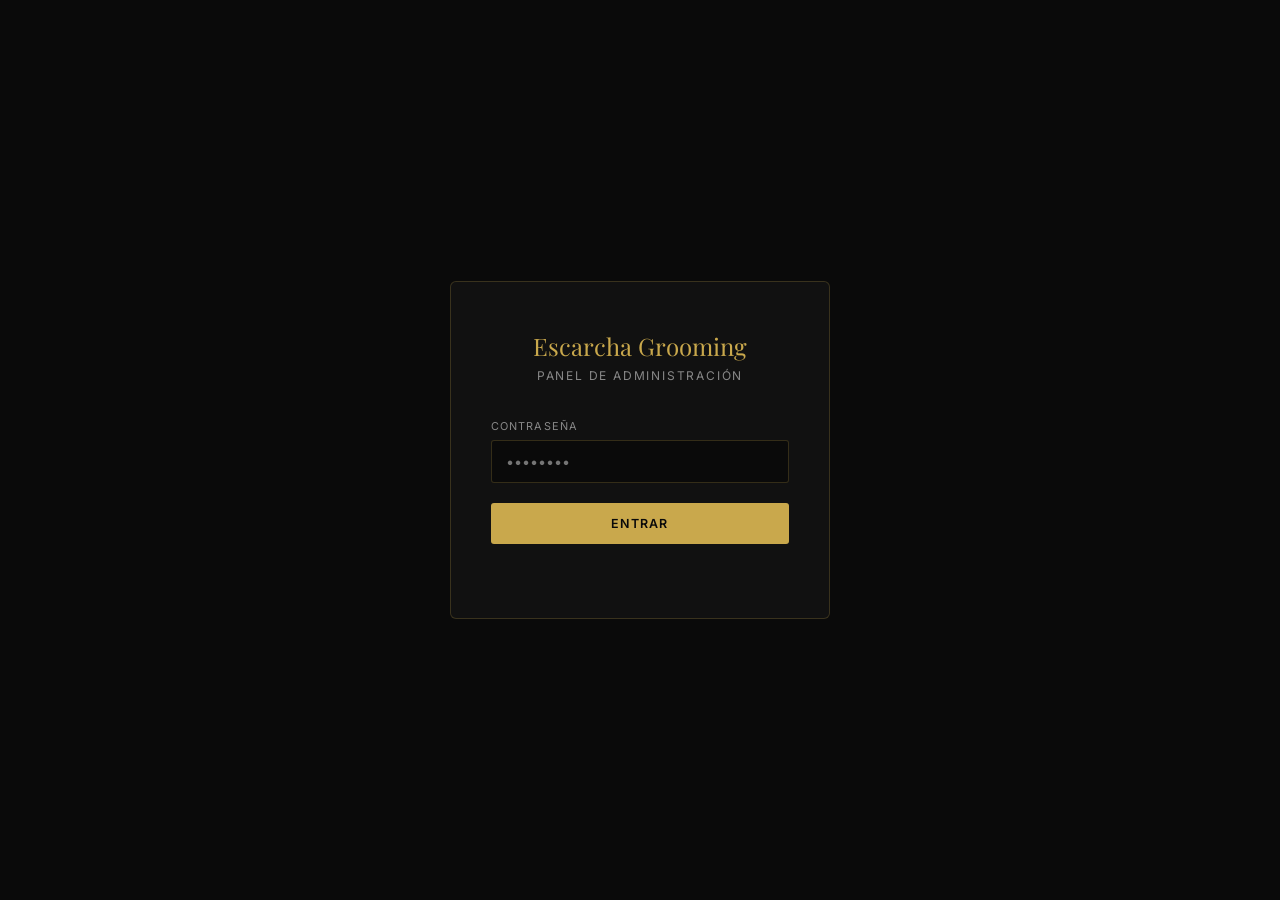
<file: admin.html>
<!DOCTYPE html>
<html lang="es">
<head>
  <meta charset="UTF-8">
  <meta name="viewport" content="width=device-width, initial-scale=1.0">
  <title>Admin — Escarcha Grooming Club</title>
  <link rel="preconnect" href="https://fonts.googleapis.com">
  <link rel="preconnect" href="https://fonts.gstatic.com" crossorigin>
  <link href="https://fonts.googleapis.com/css2?family=Playfair+Display:wght@400;600&family=Inter:wght@300;400;500;600&display=swap" rel="stylesheet">
  <link rel="stylesheet" href="/admin.css?v=6">
</head>
<body>

<!-- ── LOGIN ─────────────────────────────────────────────────────────────── -->
<div id="login-screen">
  <div class="login-card">
    <p class="login-logo">Escarcha Grooming</p>
    <p class="login-sub">Panel de administración</p>
    <label class="login-label" for="adm-pass">Contraseña</label>
    <input class="login-input" id="adm-pass" type="password" placeholder="••••••••" autocomplete="current-password">
    <button class="btn-gold" id="adm-login-btn">Entrar</button>
    <p class="login-err" id="login-err"></p>
  </div>
</div>

<!-- ── ADMIN ──────────────────────────────────────────────────────────────── -->
<div id="admin-screen">

  <header class="adm-header">
    <div class="adm-logo">Escarcha Grooming <span>Admin</span></div>
    <button class="adm-logout" id="adm-logout">Cerrar sesión</button>
  </header>

  <nav class="adm-tabs">
    <button class="adm-tab active" data-tab="reservas">Reservas</button>
    <button class="adm-tab" data-tab="disponibilidad">Disponibilidad</button>
    <button class="adm-tab" data-tab="barberos">Barberos</button>
    <button class="adm-tab" data-tab="facturacion">Facturación</button>
  </nav>

  <main class="adm-content">

    <!-- PANEL: Reservas -->
    <div class="adm-panel active" id="panel-reservas">

      <!-- Stats clicables para filtrar -->
      <div class="adm-stats" id="adm-stats">
        <div class="adm-stat stat-filter" data-filter-estado="" data-filter-hoy="1">
          <div class="adm-stat-val" id="stat-hoy">—</div>
          <div class="adm-stat-label">Hoy</div>
        </div>
        <div class="adm-stat stat-filter" data-filter-estado="pendiente">
          <div class="adm-stat-val" id="stat-pendientes">—</div>
          <div class="adm-stat-label">Pendientes</div>
        </div>
        <div class="adm-stat stat-filter" data-filter-estado="confirmada">
          <div class="adm-stat-val" id="stat-confirmadas">—</div>
          <div class="adm-stat-label">Confirmadas</div>
        </div>
        <div class="adm-stat stat-filter" data-filter-estado="cancelada">
          <div class="adm-stat-val" id="stat-canceladas">—</div>
          <div class="adm-stat-label">Canceladas</div>
        </div>
        <div class="adm-stat stat-filter" data-filter-estado="">
          <div class="adm-stat-val" id="stat-total">—</div>
          <div class="adm-stat-label">Total</div>
        </div>
      </div>

      <div class="adm-filters">
        <select class="adm-select" id="flt-barbero">
          <option value="">Todos los barberos</option>
        </select>
        <select class="adm-select" id="flt-estado">
          <option value="">Todos los estados</option>
          <option value="pendiente">Pendiente</option>
          <option value="confirmada">Confirmada</option>
          <option value="cancelada">Cancelada</option>
          <option value="pagada">Pagada</option>
          <option value="no-show">No-Show</option>
        </select>
        <input class="adm-date-input" id="flt-fecha" type="date">
        <button class="btn-outline" id="flt-clear" style="padding:8px 14px;font-size:0.7rem;">Limpiar</button>
        <button class="btn-sm-gold" id="flt-refresh" style="margin-left:auto;">↺ Actualizar</button>
        <button class="btn-sm-gold" id="res-nueva-btn" style="margin-left:8px;">+ Nueva Cita</button>
      </div>

      <div class="adm-table-wrap">
        <table class="adm-table">
          <thead>
            <tr>
              <th class="col-ref">Ref.</th>
              <th>Fecha</th>
              <th>Hora</th>
              <th>Servicio</th>
              <th>Precio</th>
              <th>Barbero</th>
              <th>Cliente</th>
              <th class="col-tel">Teléfono</th>
              <th>Estado</th>
              <th class="col-email-conf">📧 Conf.</th>
              <th class="col-wa">📱 WA</th>
              <th class="col-fidel">⭐ Fidel.</th>
              <th>Acciones</th>
            </tr>
          </thead>
          <tbody id="res-tbody"></tbody>
        </table>
        <div class="adm-empty" id="res-empty" style="display:none;">No hay reservas con estos filtros.</div>
      </div>
    </div>

    <!-- PANEL: Facturación -->
    <div class="adm-panel" id="panel-facturacion">
      <div class="adm-filters">
        <input class="adm-date-input" id="fac-desde" type="date" placeholder="Desde">
        <input class="adm-date-input" id="fac-hasta" type="date" placeholder="Hasta">
        <select class="adm-select" id="fac-barbero">
          <option value="">Todos los barberos</option>
        </select>
        <button class="btn-sm-gold" id="fac-buscar">Ver Informe</button>
        <button class="btn-outline" id="fac-csv" style="padding:8px 14px;font-size:0.7rem;margin-left:auto;">↓ Exportar CSV</button>
      </div>

      <!-- KPIs Facturación -->
      <div class="adm-stats" id="fac-stats" style="margin-bottom:32px">
        <div class="adm-stat">
          <div class="adm-stat-val" id="fac-total-ingresos">—</div>
          <div class="adm-stat-label">Ingresos Totales (€)</div>
        </div>
        <div class="adm-stat">
          <div class="adm-stat-val" id="fac-total-pendiente">—</div>
          <div class="adm-stat-label">Pendiente Facturar (€)</div>
        </div>
        <div class="adm-stat">
          <div class="adm-stat-val" id="fac-total-reservas">—</div>
          <div class="adm-stat-label">Citas Facturables</div>
        </div>
        <div class="adm-stat">
          <div class="adm-stat-val" id="fac-ticket-medio">—</div>
          <div class="adm-stat-label">Ticket Medio (€)</div>
        </div>
      </div>

      <!-- Tabla Operativa de Facturación -->
      <h3 style="font-family:var(--font-display);font-size:0.95rem;color:var(--color-gold);margin-bottom:16px;letter-spacing:0.05em;">Operativa de Facturación</h3>
      <div id="fac-tabla-wrap" class="adm-table-wrap" style="margin-bottom:48px">
        <table class="adm-table">
          <thead>
            <tr>
              <th>Fecha</th>
              <th>Cliente</th>
              <th>Servicio</th>
              <th>Precio</th>
              <th>Barbero</th>
              <th>Pago</th>
              <th>Factura / Acción</th>
            </tr>
          </thead>
          <tbody id="fac-tbody"></tbody>
        </table>
        <div class="adm-empty" id="fac-empty" style="display:none;">No hay datos para estos filtros.</div>
      </div>

      <div class="fact-grid">
        <!-- Top Servicios -->
        <div>
          <h3 style="font-family:var(--font-display);font-size:0.95rem;color:var(--color-gold);margin-bottom:16px;letter-spacing:0.05em;">Top Servicios</h3>
          <div id="fac-servicios"></div>
        </div>
        <!-- Rendimiento por Barbero -->
        <div>
          <h3 style="font-family:var(--font-display);font-size:0.95rem;color:var(--color-gold);margin-bottom:16px;letter-spacing:0.05em;">Rendimiento por Barbero</h3>
          <div id="fac-barberos"></div>
        </div>
      </div>
    </div>

    <!-- PANEL: Disponibilidad -->
    <div class="adm-panel" id="panel-disponibilidad">
      <div class="disp-controls">
        <div class="disp-field">
          <label class="disp-label">Barbero</label>
          <select class="disp-input" id="disp-barbero">
            <option value="andrea">Andrea Escarcha</option>
            <option value="carlos">Carlos</option>
            <option value="lucas">Lucas</option>
          </select>
        </div>
        <button class="btn-outline" id="disp-add-week">+ Añadir semana completa</button>
        <button class="btn-sm-gold" id="disp-refresh">↺ Actualizar</button>
      </div>

      <div class="week-nav">
        <button class="week-nav-btn" id="week-prev">&#8249;</button>
        <span class="week-label" id="week-label"></span>
        <button class="week-nav-btn" id="week-next">&#8250;</button>
      </div>

      <div class="week-grid-wrap">
        <div class="week-grid" id="week-grid"></div>
      </div>

      <div class="week-legend">
        <span class="wl-libre"><span class="wl-dot"></span>Disponible (click para quitar)</span>
        <span class="wl-ocupado"><span class="wl-dot"></span>Reservado</span>
        <span class="wl-vacio"><span class="wl-dot"></span>Sin slot (click para añadir)</span>
      </div>
    </div>

    <!-- PANEL: Barberos -->
    <div class="adm-panel" id="panel-barberos">
      <div style="display:flex;justify-content:space-between;align-items:center;margin-bottom:24px;flex-wrap:wrap;gap:12px">
        <h2 style="font-family:var(--font-display);font-size:1.05rem;color:var(--color-white)">Equipo de barberos</h2>
        <button class="btn-sm-gold" id="barb-add-btn">+ Añadir barbero</button>
      </div>
      <div class="barb-grid" id="barb-grid">
        <p class="adm-empty">Cargando…</p>
      </div>
    </div>

  </main>
</div>

<!-- Modal barbero -->
<div class="modal-overlay hidden" id="barb-modal" role="dialog" aria-modal="true" aria-labelledby="modal-title">
  <div class="modal-card">
    <p class="modal-title" id="modal-title">Añadir Barbero</p>
    <input type="hidden" id="modal-barb-id">
    <div class="modal-grid">
      <div class="modal-field">
        <label class="modal-label" for="modal-nombre">Nombre *</label>
        <input class="modal-input" id="modal-nombre" type="text" placeholder="Andrea">
      </div>
      <div class="modal-field">
        <label class="modal-label" for="modal-apellido">Apellido</label>
        <input class="modal-input" id="modal-apellido" type="text" placeholder="Escarcha">
      </div>
      <div class="modal-field full">
        <label class="modal-label" for="modal-rol">Rol / Especialidad *</label>
        <input class="modal-input" id="modal-rol" type="text" placeholder="Fundadora & Master Barber">
      </div>
      <div class="modal-field full">
        <label class="modal-label" for="modal-desc">Descripción</label>
        <textarea class="modal-textarea" id="modal-desc" placeholder="Breve descripción del barbero…"></textarea>
      </div>
      <div class="modal-field full">
        <label class="modal-label">Foto de perfil</label>
        <input type="file" id="modal-foto" accept="image/*" style="color:var(--color-gray);font-size:0.8rem;margin-top:2px">
        <img class="modal-foto-preview" id="modal-foto-preview" alt="Vista previa foto">
        <p style="font-size:0.68rem;color:var(--color-gray);margin-top:6px">JPG, PNG o WebP · máx. 2 MB</p>
      </div>
    </div>
    <p class="login-err" id="modal-err" style="margin-top:8px"></p>
    <div class="modal-actions">
      <button class="btn-outline" id="modal-cancel">Cancelar</button>
      <button class="btn-sm-gold" id="modal-save">Guardar</button>
    </div>
  </div>
</div>

<!-- Modal Nueva Reserva Manual -->
<div class="modal-overlay hidden" id="res-modal" role="dialog" aria-modal="true">
  <div class="modal-card" style="max-width:560px">
    <p class="modal-title">Nueva Cita (Manual)</p>
    <div class="modal-grid">
      <div class="modal-field full">
        <label class="modal-label" for="rm-barbero">Barbero *</label>
        <select class="modal-input" id="rm-barbero"></select>
      </div>
      <div class="modal-field">
        <label class="modal-label" for="rm-fecha">Fecha *</label>
        <input class="modal-input" id="rm-fecha" type="date">
      </div>
      <div class="modal-field">
        <label class="modal-label" for="rm-hora">Hora *</label>
        <select class="modal-input" id="rm-hora">
          <option value="10:00">10:00</option><option value="10:45">10:45</option>
          <option value="11:30">11:30</option><option value="12:15">12:15</option>
          <option value="13:00">13:00</option><option value="16:00">16:00</option>
          <option value="16:45">16:45</option><option value="17:30">17:30</option>
          <option value="18:15">18:15</option><option value="19:00">19:00</option>
          <option value="19:45">19:45</option>
        </select>
      </div>
      <div class="modal-field full">
        <label class="modal-label">Servicios (selecciona varios) *</label>
        <div id="rm-servicios-list" class="srv-list-container">
          <!-- Se puebla dinámicamente desde admin.js -->
        </div>
      </div>
      <div class="modal-field">
        <label class="modal-label" for="rm-precio">Precio Total (€)</label>
        <input class="modal-input" id="rm-precio" type="number" placeholder="0" min="0" step="0.5">
      </div>
      <div class="modal-field">
        <label class="modal-label" for="rm-nombre">Nombre Cliente *</label>
        <input class="modal-input" id="rm-nombre" type="text" placeholder="Nombre">
      </div>
      <div class="modal-field">
        <label class="modal-label" for="rm-telefono">Teléfono</label>
        <input class="modal-input" id="rm-telefono" type="tel" placeholder="+34 600 000 000">
      </div>
      <div class="modal-field full">
        <label class="modal-label" for="rm-email">Email</label>
        <input class="modal-input" id="rm-email" type="email" placeholder="opcional@email.com">
      </div>
      <div class="modal-field full">
        <label class="modal-label" for="rm-notas">Notas internas</label>
        <textarea class="modal-textarea" id="rm-notas" placeholder="Preferencias, observaciones…" style="height:60px"></textarea>
      </div>
    </div>
    <p class="login-err" id="rm-err" style="margin-top:8px"></p>
    <div class="modal-actions">
      <button class="btn-outline" id="rm-cancel">Cancelar</button>
      <button class="btn-sm-gold" id="rm-save">Guardar Cita</button>
    </div>
  </div>
</div>

<!-- Modal Historial Cliente -->
<div class="modal-overlay hidden" id="hist-modal" role="dialog" aria-modal="true">
  <div class="modal-card" style="max-width:600px">
    <p class="modal-title" id="hist-titulo">Historial de Cliente</p>
    <div id="hist-content" style="margin-top:16px"></div>
    <div class="modal-actions">
      <button class="btn-outline" id="hist-close">Cerrar</button>
    </div>
  </div>
</div>

<!-- Modal Confirmación Genérico (Reutilizable) -->
<div class="modal-overlay hidden" id="confirm-modal" style="z-index: 2000;">
  <div class="modal-card" style="max-width:400px; text-align:center;">
    <p class="modal-title" id="confirm-title">Confirmar acción</p>
    <p id="confirm-msg" style="font-size:0.9rem; color:var(--color-gray); margin:16px 0 24px; line-height:1.5;"></p>
    <div class="modal-actions" style="justify-content:center; gap:12px;">
      <button class="btn-outline" id="confirm-cancel" style="flex:1">Cancelar</button>
      <button class="btn-sm-gold" id="confirm-ok" style="flex:1">Confirmar</button>
    </div>
  </div>
</div>

<!-- Toast -->
<div class="toast" id="toast"></div>

<script src="/admin.js?v=6"></script>
</body>
</html>
</file>
<file: admin.css>
:root {
      --color-bg:       #0a0a0a;
      --color-bg-card:  #111111;
      --color-bg-hover: #161616;
      --color-gold:     #c9a84c;
      --color-gold-dim: rgba(201,168,76,0.12);
      --color-white:    #f5f0e8;
      --color-gray:     #888888;
      --color-border:   rgba(201,168,76,0.22);
      --color-danger:   #e05252;
      --color-success:  #52c478;
      --font-display: 'Playfair Display', Georgia, serif;
      --font-body:    'Inter', system-ui, sans-serif;
      --transition:   0.25s ease;
    }
    *, *::before, *::after { box-sizing: border-box; margin: 0; padding: 0; }
    body {
      background: var(--color-bg);
      color: var(--color-white);
      font-family: var(--font-body);
      font-size: 14px;
      min-height: 100vh;
      overflow-x: hidden;
    }

    /* ── Login ─────────────────────────────────────────────────────────────── */
    #login-screen {
      display: flex;
      align-items: center;
      justify-content: center;
      min-height: 100vh;
      padding: 24px;
    }
    .login-card {
      background: var(--color-bg-card);
      border: 1px solid var(--color-border);
      border-radius: 6px;
      padding: 48px 40px;
      width: 100%;
      max-width: 380px;
      text-align: center;
    }
    .login-logo {
      font-family: var(--font-display);
      font-size: 1.5rem;
      color: var(--color-gold);
      margin-bottom: 6px;
    }
    .login-sub {
      font-size: 0.75rem;
      color: var(--color-gray);
      text-transform: uppercase;
      letter-spacing: 0.15em;
      margin-bottom: 36px;
    }
    .login-label {
      display: block;
      text-align: left;
      font-size: 0.68rem;
      color: var(--color-gray);
      text-transform: uppercase;
      letter-spacing: 0.1em;
      margin-bottom: 7px;
    }
    .login-input {
      width: 100%;
      background: var(--color-bg);
      border: 1px solid var(--color-border);
      color: var(--color-white);
      font-family: var(--font-body);
      font-size: 0.9rem;
      padding: 12px 14px;
      border-radius: 3px;
      outline: none;
      transition: border-color var(--transition);
      margin-bottom: 20px;
    }
    .login-input:focus { border-color: var(--color-gold); }
    .btn-gold {
      background: var(--color-gold);
      color: #0a0a0a;
      border: none;
      font-family: var(--font-body);
      font-weight: 600;
      font-size: 0.78rem;
      letter-spacing: 0.1em;
      text-transform: uppercase;
      padding: 13px 28px;
      border-radius: 3px;
      cursor: pointer;
      transition: opacity var(--transition);
      width: 100%;
    }
    .btn-gold:hover { opacity: 0.88; }
    .login-err {
      font-size: 0.78rem;
      color: var(--color-danger);
      margin-top: 12px;
      min-height: 1.2em;
    }

    /* ── Layout admin ──────────────────────────────────────────────────────── */
    #admin-screen { display: none; }
    .adm-header {
      background: var(--color-bg-card);
      border-bottom: 1px solid var(--color-border);
      padding: 0 28px;
      display: flex;
      align-items: center;
      justify-content: space-between;
      height: 60px;
      position: sticky;
      top: 0;
      z-index: 10;
    }
    .adm-logo {
      font-family: var(--font-display);
      font-size: 1.1rem;
      color: var(--color-gold);
    }
    .adm-logo span { color: var(--color-gray); font-size: 0.72rem; font-family: var(--font-body); margin-left: 8px; text-transform: uppercase; letter-spacing: 0.1em; }
    .adm-logout {
      background: none;
      border: 1px solid var(--color-border);
      color: var(--color-gray);
      font-size: 0.72rem;
      padding: 6px 14px;
      border-radius: 3px;
      cursor: pointer;
      transition: color var(--transition), border-color var(--transition);
    }
    .adm-logout:hover { color: var(--color-gold); border-color: var(--color-gold); }

    .adm-tabs {
      display: flex;
      flex-wrap: wrap;
      gap: 2px;
      background: var(--color-bg-card);
      border-bottom: 1px solid var(--color-border);
      padding: 0 28px;
    }
    .adm-tab {
      background: none;
      border: none;
      color: var(--color-gray);
      font-family: var(--font-body);
      font-size: 0.78rem;
      text-transform: uppercase;
      letter-spacing: 0.1em;
      padding: 14px 20px;
      cursor: pointer;
      border-bottom: 2px solid transparent;
      transition: color var(--transition), border-color var(--transition);
    }
    .adm-tab:hover { color: var(--color-white); }
    .adm-tab.active { color: var(--color-gold); border-bottom-color: var(--color-gold); }

    .adm-content {
      padding: 32px 28px;
      max-width: 100%;
      margin: 0 auto;
    }

    .adm-panel { display: none; }
    .adm-panel.active { display: block; }

    /* ── Stats ─────────────────────────────────────────────────────────────── */
    .adm-stats {
      display: grid;
      grid-template-columns: repeat(auto-fit, minmax(140px, 1fr));
      gap: 12px;
      margin-bottom: 28px;
    }
    .adm-stat {
      background: var(--color-bg-card);
      border: 1px solid var(--color-border);
      border-radius: 4px;
      padding: 18px 20px;
    }
    .adm-stat-val {
      font-family: var(--font-display);
      font-size: 2rem;
      color: var(--color-gold);
      line-height: 1;
      margin-bottom: 6px;
    }
    .adm-stat-label {
      font-size: 0.68rem;
      color: var(--color-gray);
      text-transform: uppercase;
      letter-spacing: 0.1em;
    }

    /* ── Filtros ───────────────────────────────────────────────────────────── */
    .adm-filters {
      display: flex;
      flex-wrap: wrap;
      gap: 10px;
      margin-bottom: 20px;
      align-items: center;
    }
    .adm-select, .adm-date-input {
      background: var(--color-bg-card);
      border: 1px solid var(--color-border);
      color: var(--color-white);
      font-family: var(--font-body);
      font-size: 0.8rem;
      padding: 8px 12px;
      border-radius: 3px;
      outline: none;
      transition: border-color var(--transition);
    }
    .adm-select:focus, .adm-date-input:focus { border-color: var(--color-gold); }
    .adm-date-input { color-scheme: dark; }

    /* ── Tabla de reservas ─────────────────────────────────────────────────── */
    .adm-table-wrap { overflow-x: auto; }
    .adm-table {
      width: 100%;
      border-collapse: collapse;
      font-size: 0.82rem;
    }
    .adm-table th {
      text-align: left;
      font-size: 0.65rem;
      text-transform: uppercase;
      letter-spacing: 0.1em;
      color: var(--color-gray);
      padding: 10px 14px;
      border-bottom: 1px solid var(--color-border);
      white-space: nowrap;
    }

    /* Ocultar columnas no críticas en pantallas pequeñas para reducir scroll */
    @media (max-width: 1100px) {
      .col-ref, .col-fidel, .col-wa { display: none !important; }
    }
    @media (max-width: 900px) {
      .col-email-conf, .col-tel { display: none !important; }
    }
    .adm-table td {
      padding: 12px 14px;
      border-bottom: 1px solid rgba(201,168,76,0.07);
      vertical-align: middle;
    }
    .adm-table tr:hover td { background: var(--color-bg-hover); }
    .adm-table .td-small { font-size: 0.75rem; color: var(--color-gray); }

    .badge {
      display: inline-block;
      font-size: 0.65rem;
      font-weight: 600;
      text-transform: uppercase;
      letter-spacing: 0.07em;
      padding: 3px 8px;
      border-radius: 3px;
    }
    .badge-pendiente  { background: rgba(201,168,76,0.15); color: var(--color-gold); }
    .badge-confirmada { background: rgba(82,196,120,0.15); color: var(--color-success); }
    .badge-cancelada  { background: rgba(224,82,82,0.15);  color: var(--color-danger); }
    .badge-pagada     { background: rgba(82,196,120,0.25); color: var(--color-success); }
    .badge-no-show    { background: rgba(128,128,128,0.2); color: #aaa; }
    .stat-filter:hover { transform: translateY(-2px); box-shadow: 0 4px 16px rgba(201,168,76,0.15); }

    .adm-action {
      background: none;
      border: 1px solid var(--color-border);
      color: var(--color-gray);
      font-size: 0.7rem;
      padding: 4px 10px;
      border-radius: 3px;
      cursor: pointer;
      margin-right: 4px;
      transition: color var(--transition), border-color var(--transition);
    }
    .adm-action:hover { border-color: var(--color-gold); color: var(--color-gold); }
    .adm-action.danger:hover { border-color: var(--color-danger); color: var(--color-danger); }

    .adm-empty {
      text-align: center;
      padding: 48px;
      color: var(--color-gray);
      font-size: 0.85rem;
    }

    /* ── Disponibilidad ────────────────────────────────────────────────────── */
    .disp-controls {
      display: flex;
      flex-wrap: wrap;
      gap: 12px;
      margin-bottom: 24px;
      align-items: flex-end;
    }
    .disp-field { display: flex; flex-direction: column; gap: 6px; }
    .disp-label {
      font-size: 0.68rem;
      color: var(--color-gray);
      text-transform: uppercase;
      letter-spacing: 0.1em;
    }
    .disp-input {
      background: var(--color-bg-card);
      border: 1px solid var(--color-border);
      color: var(--color-white);
      font-family: var(--font-body);
      font-size: 0.82rem;
      padding: 9px 12px;
      border-radius: 3px;
      outline: none;
      transition: border-color var(--transition);
      color-scheme: dark;
    }
    .disp-input:focus { border-color: var(--color-gold); }
    .btn-outline {
      background: none;
      border: 1px solid var(--color-gold);
      color: var(--color-gold);
      font-family: var(--font-body);
      font-size: 0.75rem;
      font-weight: 600;
      letter-spacing: 0.08em;
      text-transform: uppercase;
      padding: 10px 20px;
      border-radius: 3px;
      cursor: pointer;
      transition: background var(--transition);
    }
    .btn-outline:hover { background: var(--color-gold-dim); }
    .btn-sm-gold {
      background: var(--color-gold);
      color: #0a0a0a;
      border: none;
      font-family: var(--font-body);
      font-size: 0.72rem;
      font-weight: 700;
      letter-spacing: 0.08em;
      text-transform: uppercase;
      padding: 9px 18px;
      border-radius: 3px;
      cursor: pointer;
      transition: opacity var(--transition);
    }
    .btn-sm-gold:hover { opacity: 0.85; }

    /* Semana */
    .week-nav {
      display: flex;
      align-items: center;
      gap: 16px;
      margin-bottom: 20px;
    }
    .week-nav-btn {
      background: none;
      border: 1px solid var(--color-border);
      color: var(--color-gold);
      width: 32px; height: 32px;
      border-radius: 3px;
      cursor: pointer;
      font-size: 1rem;
      transition: background var(--transition);
    }
    .week-nav-btn:hover { background: var(--color-gold-dim); }
    .week-label { font-size: 0.85rem; color: var(--color-white); }

    .week-grid-wrap { overflow-x: auto; }
    .week-grid {
      display: grid;
      grid-template-columns: 60px repeat(7, 1fr);
      gap: 2px;
      min-width: 100%;
    }
    @media (max-width: 768px) {
      .week-grid.mobile-grid {
        grid-template-columns: 60px 1fr !important;
        min-width: 100% !important;
      }
    }
    .wg-header {
      background: var(--color-bg-card);
      text-align: center;
      padding: 8px 4px;
      font-size: 0.65rem;
      color: var(--color-gray);
      text-transform: uppercase;
      letter-spacing: 0.07em;
      border: 1px solid var(--color-border);
      border-radius: 3px;
    }
    .wg-header.today { color: var(--color-gold); border-color: rgba(201,168,76,0.4); }
    .wg-header.domingo-col { color: rgba(255,255,255,0.2); border-color: rgba(255,255,255,0.05); background: rgba(255,255,255,0.02); }
    .wg-time {
      padding: 6px 4px;
      font-size: 0.68rem;
      color: var(--color-gray);
      text-align: right;
      line-height: 1;
    }
    .wg-cell {
      border: 1px solid var(--color-border);
      border-radius: 2px;
      height: 32px;
      cursor: pointer;
      transition: background var(--transition), border-color var(--transition);
      background: var(--color-bg-card);
      display: flex;
      flex-direction: column;
      align-items: center;
      justify-content: center;
      padding: 2px;
      overflow: hidden;
    }
    .wg-cell:hover { border-color: var(--color-gold); }
    .wg-cell.libre  { background: rgba(82,196,120,0.12); border-color: rgba(82,196,120,0.3); }
    .wg-cell.ocupado { background: rgba(224,82,82,0.12); border-color: rgba(224,82,82,0.3); cursor: default; }
    .wg-cell.pasado { opacity: 0.25; cursor: default; }
    .wg-cell.domingo { background: repeating-linear-gradient(45deg, transparent, transparent 5px, rgba(255,255,255,0.03) 5px, rgba(255,255,255,0.03) 10px); opacity: 0.4; cursor: not-allowed; border-color: transparent; }
    .wg-cell.drag-select { background: rgba(52,152,219,0.3) !important; border-color: rgba(52,152,219,0.6) !important; }
    .wg-cell.excepcional { border-top: 3px dashed var(--color-gold) !important; }
    .slot-cliente {
      font-size: 0.55rem;
      color: #e07b7b;
      font-weight: 600;
      white-space: nowrap;
      overflow: hidden;
      text-overflow: ellipsis;
      max-width: 100%;
      line-height: 1.1;
    }
    .slot-servicio {
      font-size: 0.48rem;
      color: rgba(255,255,255,0.65);
      white-space: nowrap;
      overflow: hidden;
      text-overflow: ellipsis;
      max-width: 100%;
      line-height: 1;
      font-style: italic;
    }

    /* Leyenda */
    .week-legend {
      display: flex;
      gap: 20px;
      margin-top: 14px;
      font-size: 0.72rem;
      color: var(--color-gray);
      flex-wrap: wrap;
    }
    .wl-dot {
      display: inline-block;
      width: 10px; height: 10px;
      border-radius: 2px;
      margin-right: 5px;
      vertical-align: middle;
    }
    .wl-libre  .wl-dot { background: rgba(82,196,120,0.4); }
    .wl-ocupado .wl-dot { background: rgba(224,82,82,0.4); }
    .wl-vacio  .wl-dot { background: var(--color-bg-card); border: 1px solid var(--color-border); }

    /* ── Barberos ──────────────────────────────────────────────────────────── */
    .barb-grid {
      display: grid;
      grid-template-columns: repeat(auto-fill, minmax(220px, 1fr));
      gap: 18px;
    }
    .barb-card {
      background: var(--color-bg-card);
      border: 1px solid var(--color-border);
      border-radius: 4px;
      overflow: hidden;
      transition: border-color var(--transition);
    }
    .barb-card:hover { border-color: rgba(201,168,76,0.5); }
    .barb-card.inactive { opacity: 0.5; }
    .barb-photo {
      width: 100%; height: 150px;
      background: var(--color-bg);
      display: flex; align-items: center; justify-content: center;
      overflow: hidden;
    }
    .barb-photo img { width: 100%; height: 100%; object-fit: cover; }
    .barb-avatar { color: rgba(201,168,76,0.25); }
    .barb-avatar svg { width: 56px; height: 56px; }
    .barb-info { padding: 16px; }
    .barb-name {
      font-family: var(--font-display);
      font-size: 0.95rem;
      color: var(--color-white);
      margin-bottom: 3px;
    }
    .barb-role { font-size: 0.72rem; color: var(--color-gold); margin-bottom: 8px; }
    .barb-desc { font-size: 0.76rem; color: var(--color-gray); line-height: 1.5; margin-bottom: 12px; }
    .barb-actions { display: flex; gap: 7px; flex-wrap: wrap; }

    /* ── Modal ─────────────────────────────────────────────────────────────── */
    .modal-overlay {
      position: fixed; inset: 0;
      background: rgba(0,0,0,0.8);
      display: flex; align-items: center; justify-content: center;
      z-index: 1000; padding: 20px;
    }
    .modal-overlay.hidden { display: none; }
    .modal-card {
      background: var(--color-bg-card);
      border: 1px solid var(--color-border);
      border-radius: 6px;
      width: 100%; max-width: 460px;
      max-height: 90vh; overflow-y: auto;
      padding: 36px;
    }
    .modal-title {
      font-family: var(--font-display);
      font-size: 1.15rem; color: var(--color-gold);
      margin-bottom: 28px;
    }
    .modal-grid {
      display: grid; grid-template-columns: 1fr 1fr;
      gap: 16px; margin-bottom: 4px;
    }
    .modal-field { display: flex; flex-direction: column; gap: 6px; }
    .modal-field.full { grid-column: 1 / -1; }
    .modal-label { font-size: 0.67rem; color: var(--color-gray); text-transform: uppercase; letter-spacing: 0.1em; }
    .modal-input, .modal-textarea {
      background: var(--color-bg);
      border: 1px solid var(--color-border);
      color: var(--color-white);
      font-family: var(--font-body); font-size: 0.88rem;
      padding: 10px 12px; border-radius: 3px; outline: none;
      transition: border-color var(--transition);
      color-scheme: dark;
    }
    .modal-input:focus, .modal-textarea:focus { border-color: var(--color-gold); }
    .modal-textarea { resize: vertical; min-height: 76px; }

    /* Multi-select de servicios */
    .srv-list-container {
      background: var(--color-bg);
      border: 1px solid var(--color-border);
      border-radius: 3px;
      max-height: 200px;
      overflow-y: auto;
      padding: 8px;
    }
    .srv-group-label {
      font-size: 0.6rem;
      color: var(--color-gold);
      text-transform: uppercase;
      letter-spacing: 0.1em;
      margin: 8px 0 4px 4px;
      padding-bottom: 2px;
      border-bottom: 1px solid rgba(201,168,76,0.1);
    }
    .srv-item {
      display: flex;
      align-items: center;
      gap: 10px;
      padding: 6px 8px;
      cursor: pointer;
      border-radius: 2px;
      transition: background var(--transition);
    }
    .srv-item:hover { background: var(--color-bg-hover); }
    .srv-item input { accent-color: var(--color-gold); cursor: pointer; }
    .srv-item-name { font-size: 0.8rem; flex: 1; }
    .srv-item-price { font-size: 0.75rem; color: var(--color-gold); font-weight: 600; }

    .modal-foto-preview {
      width: 72px; height: 72px; border-radius: 50%;
      object-fit: cover; border: 1px solid var(--color-border);
      display: none; margin-top: 8px;
    }
    .modal-foto-preview.show { display: block; }
    .modal-actions { display: flex; gap: 12px; justify-content: flex-end; margin-top: 28px; }

    /* Notificación toast */
    .toast {
      position: fixed;
      bottom: 28px;
      right: 28px;
      background: var(--color-bg-card);
      border: 1px solid var(--color-border);
      color: var(--color-white);
      font-size: 0.82rem;
      padding: 14px 20px;
      border-radius: 4px;
      z-index: 9999;
      opacity: 0;
      transform: translateY(10px);
      transition: opacity 0.3s, transform 0.3s;
      pointer-events: none;
      max-width: 320px;
    }
    .toast.show { opacity: 1; transform: translateY(0); }
    .toast.ok   { border-color: rgba(82,196,120,0.5); }
    .toast.err  { border-color: rgba(224,82,82,0.5); }
  
    /* Modal Confirmación Reutilizable */
    #confirm-modal .modal-card {
      border: 1px solid var(--color-gold);
      box-shadow: 0 0 20px rgba(201,168,76,0.15);
    }
    #confirm-modal .modal-title {
      font-size: 1.1rem;
      margin-bottom: 8px;
    }

    /* Facturación Grid Responsivo */
    .fact-grid {
      display: grid;
      grid-template-columns: repeat(auto-fit, minmax(320px, 1fr));
      gap: 24px;
    }

    @media (max-width: 600px) {
      .adm-header { padding: 0 16px; }
      .adm-logo { font-size: 1rem; }
      .adm-logo span { display: none; }
      .adm-tabs { padding: 0 16px; }
      .adm-tab { padding: 12px 14px; font-size: 0.72rem; }
      .adm-content { padding: 20px 16px; }
      .fact-grid { grid-template-columns: 1fr; }
    }
</file>
